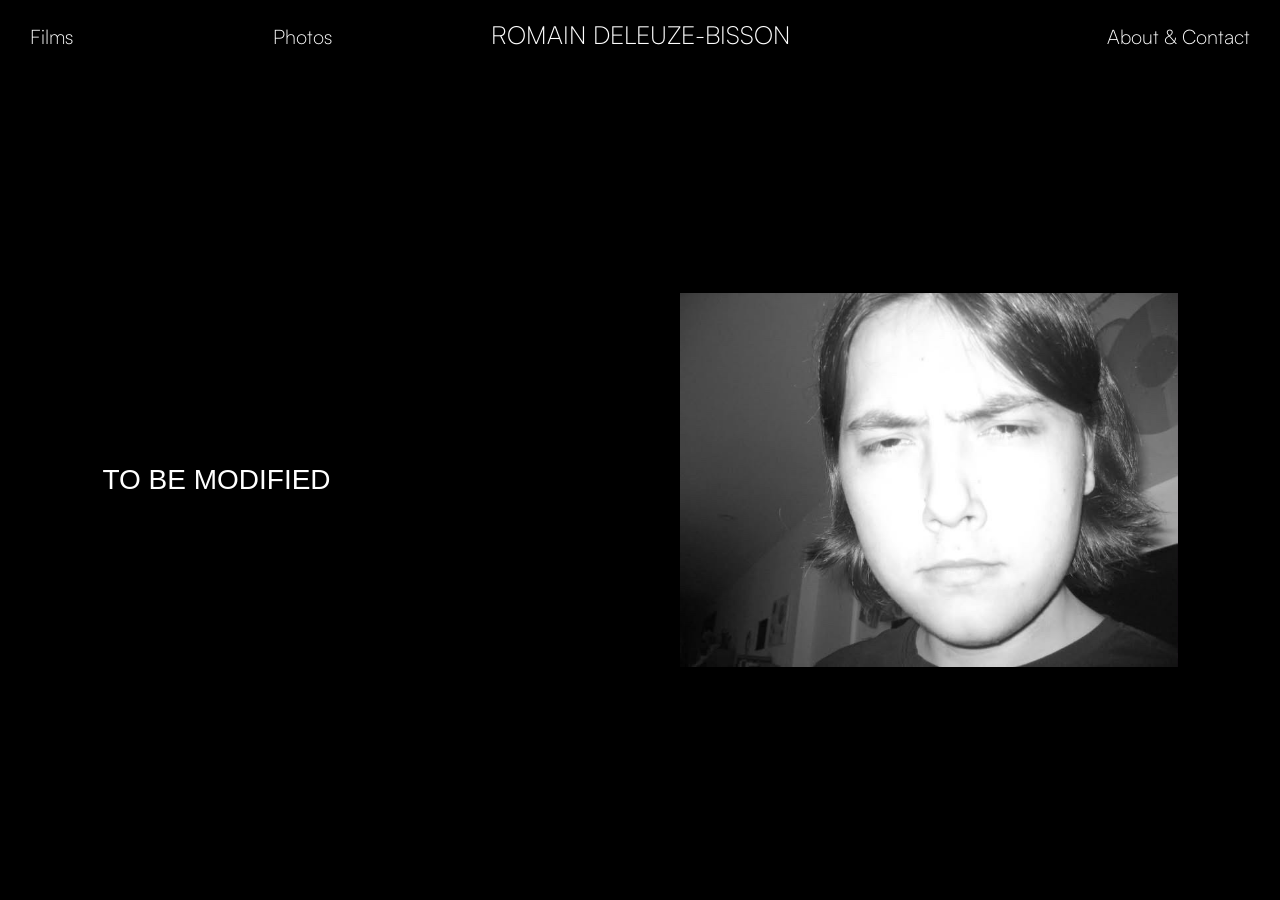
<file: about.html>
<!DOCTYPE html>
<html lang="en">

<head>

    <meta charset="UTF-8">
    <meta name="viewport" content="width=device-width, initial-scale=1.0">

    <title>About & Contact | Romain Deleuze Bisson</title>

    <link rel="stylesheet" href="style.css">

</head>


<body>


    <!-- ============================================================
         PAGE TRANSITION
         ============================================================ -->

    <div id="pageTransition"></div>


    <!-- ============================================================
         HEADER
         ============================================================ -->

    <header class="navbar">


        <!-- ===================== LEFT NAV ===================== -->

        <nav class="nav-left">

            <ul class="nav-links">

                <li>
                    <a href="index.html">Films</a>
                </li>

                <li>
                    <a href="photos.html">Photos</a>
                </li>

            </ul>

        </nav>


        <!-- ===================== CENTER LOGO ===================== -->

        <div class="logo" id="homeLink">

            ROMAIN DELEUZE-BISSON

        </div>


        <!-- ===================== RIGHT NAV ===================== -->

        <nav class="nav-right">

            <ul class="nav-links">

                <li>
                    <a href="about.html">About &amp; Contact</a>
                </li>

            </ul>

        </nav>


    </header>


    <!-- ============================================================
         ABOUT PAGE
         ============================================================ -->

    <div id="pageContent">


        <main class="about-page">


            <!-- ===================== TEXT ===================== -->

            <section class="about-text">

                <p>
                    TO BE MODIFIED
                </p>

            </section>


            <!-- ===================== IMAGE ===================== -->

            <section class="about-image">

                <img
                    src="romain.jpg"
                    alt="Romain Deleuze Bisson"
                >

            </section>


        </main>


    </div>


    <!-- ============================================================
         JAVASCRIPT
         ============================================================ -->

    <script src="script.js"></script>


</body>

</html>
</file>
<file: style.css>
/* ============================================================
   CUSTOM HEADER FONT
   ============================================================ */

@font-face {
    font-family: "CS Bricker";
    src: url("font/Satoshi-Light.otf") format("opentype");
    font-weight: normal;
    font-style: normal;
    font-display: swap;
}


/* ============================================================
   RESET
   ============================================================ */

* {
    margin: 0;
    padding: 0;
    box-sizing: border-box;
}


html {
    scroll-behavior: smooth;
}


body {
    background: #000;
    color: white;

    font-family:
        "HelveticaNeue LT 27 Ult Lt Cn",
        "HelveticaNeueLTCom-UltLtCn",
        "Helvetica Neue",
        Helvetica,
        Arial,
        sans-serif;

    font-weight: 300;
    font-size: 27px;

    overflow-x: hidden;
}


/* ============================================================
   HEADER
   ============================================================ */

.navbar {
    --header-side-padding: 30px;
    --films-photos-gap: 200px;

    position: fixed !important;

    top: 0;
    left: 0;

    width: 100%;
    height: 70px;

    display: grid;

    grid-template-columns: 1fr auto 1fr;

    align-items: center;

    z-index: 9999;

    background: transparent;

    pointer-events: none;

    padding-left: var(--header-side-padding);
    padding-right: var(--header-side-padding);
}


/* ============================================================
   LEFT NAV
   ============================================================ */

.nav-left {
    display: flex;

    justify-content: flex-start;
    align-items: center;

    width: 100%;

    pointer-events: auto;
}


/* ============================================================
   LEFT NAV LINKS
   ============================================================ */

.nav-left .nav-links {
    display: flex;

    justify-content: flex-start;
    align-items: center;

    gap: var(--films-photos-gap);

    width: auto;

    list-style: none;

    margin: 0;
    padding: 0;
}


/* ============================================================
   CENTER LOGO
   ============================================================ */

.logo {
    justify-self: center;

    font-family: "CS Bricker", sans-serif;

    font-size: 25px;
    font-weight: normal;

    color: white;

    white-space: nowrap;

    text-align: center;

    text-shadow: 0 2px 12px rgba(0, 0, 0, .7);

    cursor: pointer;

    pointer-events: auto;
}


/* ============================================================
   RIGHT NAV
   ============================================================ */

.nav-right {
    display: flex;

    justify-content: flex-end;
    align-items: center;

    width: 100%;

    pointer-events: auto;
}


/* ============================================================
   NAV LINKS
   ============================================================ */

.nav-links {
    display: flex;

    align-items: center;

    list-style: none;

    margin: 0;
    padding: 0;
}


.nav-links li {
    margin: 0;
    padding: 0;
}


.nav-links a {
    font-family: "CS Bricker", sans-serif;

    color: white;

    text-decoration: none;

    font-size: 20px;
    font-weight: normal;

    white-space: nowrap;

    text-shadow: 0 2px 12px rgba(0, 0, 0, .7);

    transition: opacity .25s ease;

    pointer-events: auto;
}


.nav-links a:hover {
    opacity: .7;
}


/* ============================================================
   PAGE TRANSITION
   ============================================================ */

#pageTransition {
    position: fixed;

    top: 0;
    left: 0;

    width: 100%;
    height: 100%;

    background: #000;

    opacity: 1;

    pointer-events: none;

    z-index: 50;

    transition: opacity .8s ease;
}


/* ============================================================
   PAGE CONTENT
   ============================================================ */

#pageContent {
    position: relative;

    z-index: 1;
}


/* ============================================================
   GALLERY
   ============================================================ */

#videoGrid {
    display: grid;

    grid-template-columns: repeat(2, 1fr);

    gap: 34px 34px;

    padding: 80px 0 22px;

    /* Controls the overall width of the gallery */
    width: 85%;

    /* Centers the smaller gallery */
    margin: 0 auto;
}


/* ============================================================
   VIDEO ITEM
   ============================================================ */

.video-item {
    display: flex;

    flex-direction: column;
}


/* ============================================================
   VIDEO CARD
   ============================================================ */

.video-card {
    position: relative;

    width: 100%;

    /* Controls video height */
    height: calc((100vh - 250px) / 2);

    overflow: hidden;

    cursor: pointer;

    background: #000;
}


/* ============================================================
   VIDEO
   ============================================================ */

.video-card video {
    width: 100%;
    height: 100%;

    object-fit: cover;

    display: block;

    transition: transform .35s ease;
}


/* ============================================================
   VIDEO HOVER
   ============================================================ */

.video-card:hover video {
    transform: scale(1.03);
}


/* ============================================================
   SMALL GRADIENT ON HOVER
   ============================================================ */

.video-card::after {
    content: "";

    position: absolute;

    inset: 0;

    background: rgba(0, 0, 0, 0);

    transition: background .3s ease;

    pointer-events: none;
}


.video-card:hover::after {
    background: rgba(0, 0, 0, .15);
}


/* ============================================================
   VIDEO TITLE
   ============================================================ */

.video-title {
    margin-top: 18px;

    text-align: center;

    font-family:
        "HelveticaNeue LT 27 Ult Lt Cn",
        "HelveticaNeueLTCom-UltLtCn",
        "Helvetica Neue",
        Helvetica,
        Arial,
        sans-serif;

    font-size: 14px;

    font-weight: 300;

    line-height: 1.4;

    letter-spacing: .06em;

    text-transform: uppercase;

    color: white;
}


/* ============================================================
   ABOUT PAGE
   ============================================================ */

.about-page {
    min-height: 100vh;

    display: grid;

    grid-template-columns: 1fr 1fr;

    align-items: center;

    gap: 80px;

    padding: 120px 8vw 60px;
}


/* ============================================================
   ABOUT TEXT
   ============================================================ */

.about-text {
    display: flex;

    flex-direction: column;

    justify-content: center;
}


.about-text p {
    font-size: 28px;

    font-weight: 300;

    line-height: 1.4;

    max-width: 550px;
}


/* ============================================================
   ABOUT IMAGE
   ============================================================ */

.about-image {
    width: 100%;

    display: flex;

    justify-content: flex-end;

    align-items: center;
}


.about-image img {
    width: 100%;

    max-width: 600px;

    height: auto;

    display: block;

    object-fit: cover;
}


/* ============================================================
   MODAL
   ============================================================ */

.modal {
    position: fixed;

    top: 0;
    left: 0;

    width: 100%;
    height: 100%;

    background: rgba(0, 0, 0, .85);

    display: flex;

    justify-content: center;
    align-items: center;

    opacity: 0;
    visibility: hidden;

    transition: opacity .25s ease;

    z-index: 999999;
}


.modal.show {
    opacity: 1;
    visibility: visible;
}


/* ============================================================
   POPUP
   ============================================================ */

.modal-content {
    position: relative;

    width: 80vw;

    max-width: 1200px;

    aspect-ratio: 16 / 9;

    border-radius: 18px;

    overflow: hidden;

    background: #000;

    box-shadow: 0 25px 80px rgba(0, 0, 0, .6);

    transform: scale(.94);

    transition: transform .25s ease;
}


.modal.show .modal-content {
    transform: scale(1);
}


/* ============================================================
   EMBEDDED YOUTUBE
   ============================================================ */

.video-wrapper {
    width: 100%;
    height: 100%;
}


.video-wrapper iframe {
    width: 100%;
    height: 100%;

    border: none;
}


/* ============================================================
   CLOSE BUTTON
   ============================================================ */

#closeModal {
    position: absolute;

    top: 18px;
    right: 18px;

    width: 42px;
    height: 42px;

    border: none;

    border-radius: 50%;

    background: rgba(0, 0, 0, .55);

    color: white;

    font-size: 28px;

    cursor: pointer;

    z-index: 5;

    transition: background .2s ease;
}


#closeModal:hover {
    background: rgba(255, 255, 255, .2);
}


/* ============================================================
   MOBILE
   ============================================================ */

@media (max-width: 700px) {

    .navbar {
        height: 60px;

        --header-side-padding: 20px;
        --films-photos-gap: 20px;

        padding-left: var(--header-side-padding);
        padding-right: var(--header-side-padding);
    }


    .logo {
        font-size: 19px;
    }


    .nav-links a {
        font-size: 19px;
    }


    #videoGrid {
        grid-template-columns: 1fr;

        gap: 30px;

        padding: 90px 14px 20px;

        width: 100%;
    }


    .video-card {
        height: 55vh;
    }


    .video-title {
        margin-top: 12px;

        font-size: 12px;
    }


    /* ABOUT PAGE MOBILE */

    .about-page {
        grid-template-columns: 1fr;

        gap: 40px;

        padding: 100px 30px 50px;
    }


    .about-text {
        order: 1;
    }


    .about-image {
        order: 2;

        justify-content: center;
    }


    .about-text p {
        font-size: 22px;
    }


    .about-image img {
        max-width: 100%;
    }


    /* PHOTOS PAGE MOBILE */

    .photos-page {
        padding: 90px 14px 30px;
    }


    .landscape-grid,
    .portrait-grid {
        grid-template-columns: 1fr;
    }

}


/* ============================================================
   PHOTOS PAGE
   ============================================================ */

.photos-page {
    width: 100%;

    padding: 120px 35px 40px;
}


/* ============================================================
   LANDSCAPE PHOTOS
   ============================================================ */

.landscape-grid {
    display: grid;

    grid-template-columns: repeat(3, 1fr);

    gap: 18px;

    width: 100%;
}


.landscape-grid img {
    width: 100%;

    /* Consistent landscape frame */
    aspect-ratio: 3 / 2;

    object-fit: cover;

    display: block;

    cursor: pointer;

    transition: opacity 0.2s ease;
}


.landscape-grid img:hover {
    opacity: 0.8;
}


/* ============================================================
   PORTRAIT PHOTOS
   ============================================================ */

.portrait-grid {
    display: grid;

    /* Two photos occupy first 2/3, third space stays empty */
    grid-template-columns: repeat(3, 1fr);

    gap: 18px;

    width: 100%;

    margin-top: 18px;

    align-items: start;
}


.portrait-grid img {
    width: 100%;

    /* Keeps the natural portrait proportions */
    height: auto;

    object-fit: contain;

    display: block;

    cursor: pointer;

    transition: opacity 0.2s ease;
}


.portrait-grid img:hover {
    opacity: 0.8;
}


/* ============================================================
   PHOTO LIGHTBOX
   ============================================================ */

.photo-lightbox {
    position: fixed;

    inset: 0;

    width: 100%;
    height: 100vh;

    background: rgba(0, 0, 0, 0.92);

    display: none;

    justify-content: center;
    align-items: center;

    z-index: 9999;
}


/* Open state */

.photo-lightbox.active {
    display: flex;
}


/* Expanded image */

.photo-lightbox img {
    max-width: 75vw;
    max-height: 75vh;

    object-fit: contain;
}


/* Close button */

.close-photo {
    position: absolute;

    top: 30px;
    left: 35px;

    background: none;
    border: none;

    color: white;

    font-size: 42px;

    font-weight: 300;

    cursor: pointer;

    line-height: 1;

    padding: 0;

    z-index: 10000;
}

/* ============================================================
   PHOTO LIGHTBOX ARROWS
   ============================================================ */

.previous-photo,
.next-photo {
    position: absolute;

    top: 50%;

    transform: translateY(-50%);

    background: none;

    border: none;

    color: white;

    font-size: 50px;

    font-weight: 200;

    cursor: pointer;

    z-index: 10000;

    opacity: 0.8;

    transition: opacity 0.2s ease;
}


.previous-photo:hover,
.next-photo:hover {
    opacity: 1;
}


/* Left arrow */

.previous-photo {
    left: 35px;
}


/* Right arrow */

.next-photo {
    right: 35px;
}

.inactive-link {
    cursor: default;
    pointer-events: none;
}
</file>
